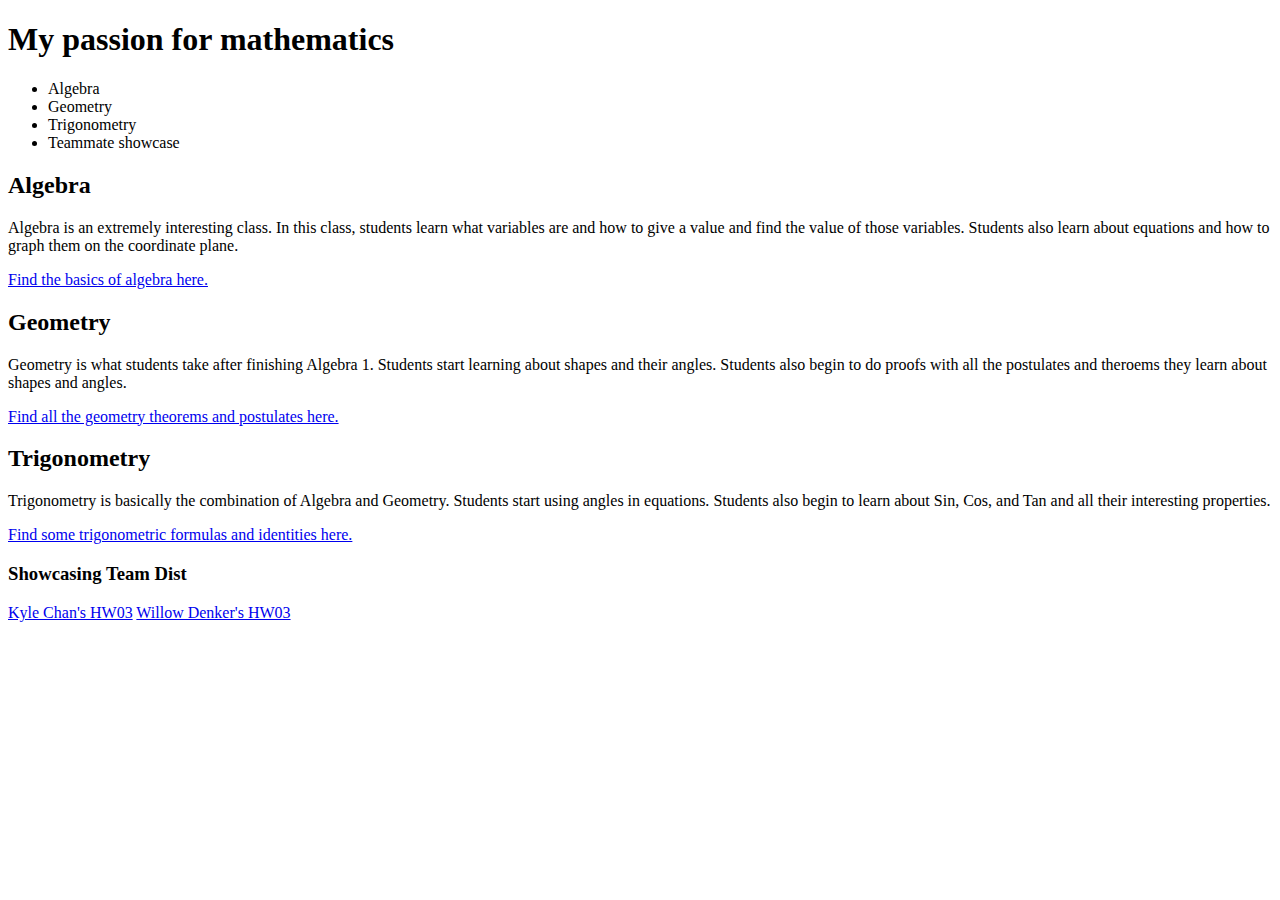
<file: index.html>
<!-- 
Nikita Safronov
IntroCS pd7 sec11
HW03 -- Thank you for coming to my TED talk
2021-02-11
-->
<!DOCTYPE html>
<html>
<h1>My passion for mathematics</h1>
<ul>
  <li>Algebra</li><!--Table of Contents-->
  <li>Geometry</li>
  <li>Trigonometry</li>
  <li>Teammate showcase</li>
</ul>
  <h2>Algebra</h2><!--Category 1-->
    <p>Algebra is an extremely interesting class. In this class, 
      students learn what variables are and how to give a value and find the value of those variables. <!--Algebra paragraph-->
      Students also learn about equations and how to graph them on the coordinate plane.</p>
      <a href="https://byjus.com/maths/basics-of-algebra/">Find the basics of algebra here.</a><!--Algebra Link-->
  <h2>Geometry</h2><!--Category 2-->
    <p>Geometry is what students take after finishing Algebra 1. 
      Students start learning about shapes and their angles. <!--Geometry paragraph-->
      Students also begin to do proofs with all the postulates 
      and theroems they learn about shapes and angles.</p>
      <a href="https://www.quia.com/jg/540825list.html">Find all the geometry theorems and postulates here.</a><!--Geometry Link-->
  <h2>Trigonometry</h2><!--Category 3-->
    <p>Trigonometry is basically the combination of Algebra and Geometry. 
      Students start using angles in equations. <!--Trigonometry Paragraph-->
      Students also begin to learn about Sin, Cos, and Tan and all their interesting properties.</p>
      <a href="https://byjus.com/maths/trigonometry-formulas/">Find some trigonometric formulas and identities here.</a><!--Trigonometry Link-->
  <h3>Showcasing Team Dist</h3>
  <a href="https://kyle-chann.github.io/web/index.html">Kyle Chan's HW03</a>
  <a href="https://stuycs-w.github.io/web/">Willow Denker's HW03</a>
<title>HW03: Thank you for coming to my TED talk</title><!--This is the title shown in the browser title bar-->
</html>
</file>
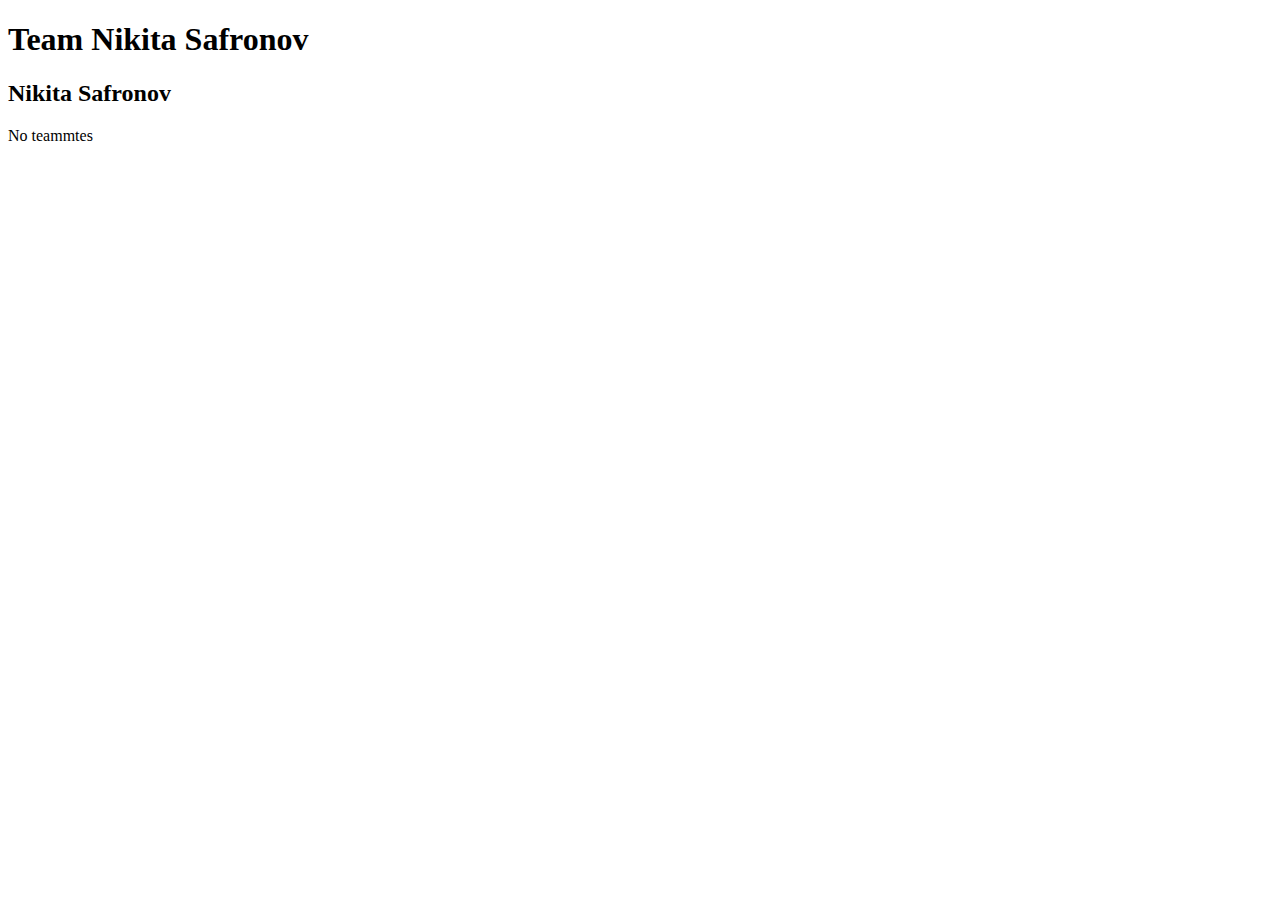
<file: index0.html>
<!DOCTYPE html>
<html>
<h1>Team Nikita Safronov</h1><!--This is my Team name-->
<h2>Nikita Safronov</h2><!--This is my name-->
<p>No teammtes</p><!--This was supposed to be the name of my teammates, but I didn't have any-->
<title>Nikita JR</title><!--This is the title shown in the browser title bar-->
</html>
</file>
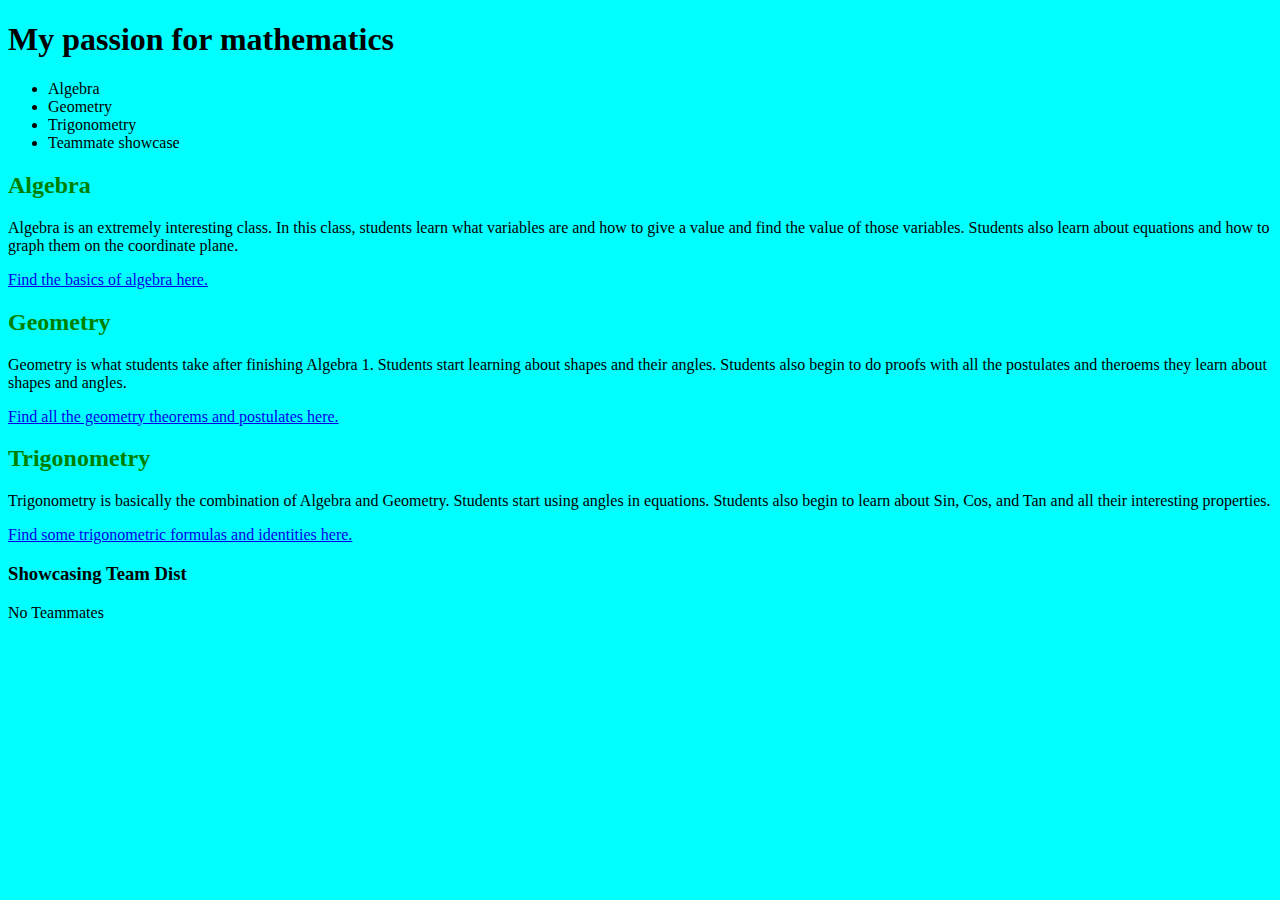
<file: talk.html>
<!-- 
Nikita Safronov
IntroCS pd7 sec11
HW05 -- Stuylin'
2021-02-25
-->
<!DOCTYPE html>
<html>
<link href="main.css" rel="stylesheet">
<h1>My passion for mathematics</h1>
<ul>
  <li>Algebra</li><!--Table of Contents-->
  <li>Geometry</li>
  <li>Trigonometry</li>
  <li>Teammate showcase</li>
</ul>
  <h2>Algebra</h2><!--Category 1-->
    <p>Algebra is an extremely interesting class. In this class, 
      students learn what variables are and how to give a value and find the value of those variables. <!--Algebra paragraph-->
      Students also learn about equations and how to graph them on the coordinate plane.</p>
      <a href="https://byjus.com/maths/basics-of-algebra/">Find the basics of algebra here.</a><!--Algebra Link-->
  <h2>Geometry</h2><!--Category 2-->
    <p>Geometry is what students take after finishing Algebra 1. 
      Students start learning about shapes and their angles. <!--Geometry paragraph-->
      Students also begin to do proofs with all the postulates 
      and theroems they learn about shapes and angles.</p>
      <a href="https://www.quia.com/jg/540825list.html">Find all the geometry theorems and postulates here.</a><!--Geometry Link-->
  <h2>Trigonometry</h2><!--Category 3-->
    <p>Trigonometry is basically the combination of Algebra and Geometry. 
      Students start using angles in equations. <!--Trigonometry Paragraph-->
      Students also begin to learn about Sin, Cos, and Tan and all their interesting properties.</p>
      <a href="https://byjus.com/maths/trigonometry-formulas/">Find some trigonometric formulas and identities here.</a><!--Trigonometry Link-->
  <h3>Showcasing Team Dist</h3>
  <p>No Teammates</p>
<title>HW05: Stuylin'</title><!--This is the title shown in the browser title bar-->
</html>
</file>
<file: main.css>
/*
Nikita Safronov
IntroCS pd7 sec11
HW05 -- Stuylin'
2021-02-25
*/

/* This will style all h1 elements with font Georgian */
h1 {
    font-style: normal
}

/* This will style all h2 elements with color green */
h2 {
    color: green
}

/* This will make the page background cyan */
body {
    background-color: cyan; 
}
</file>
